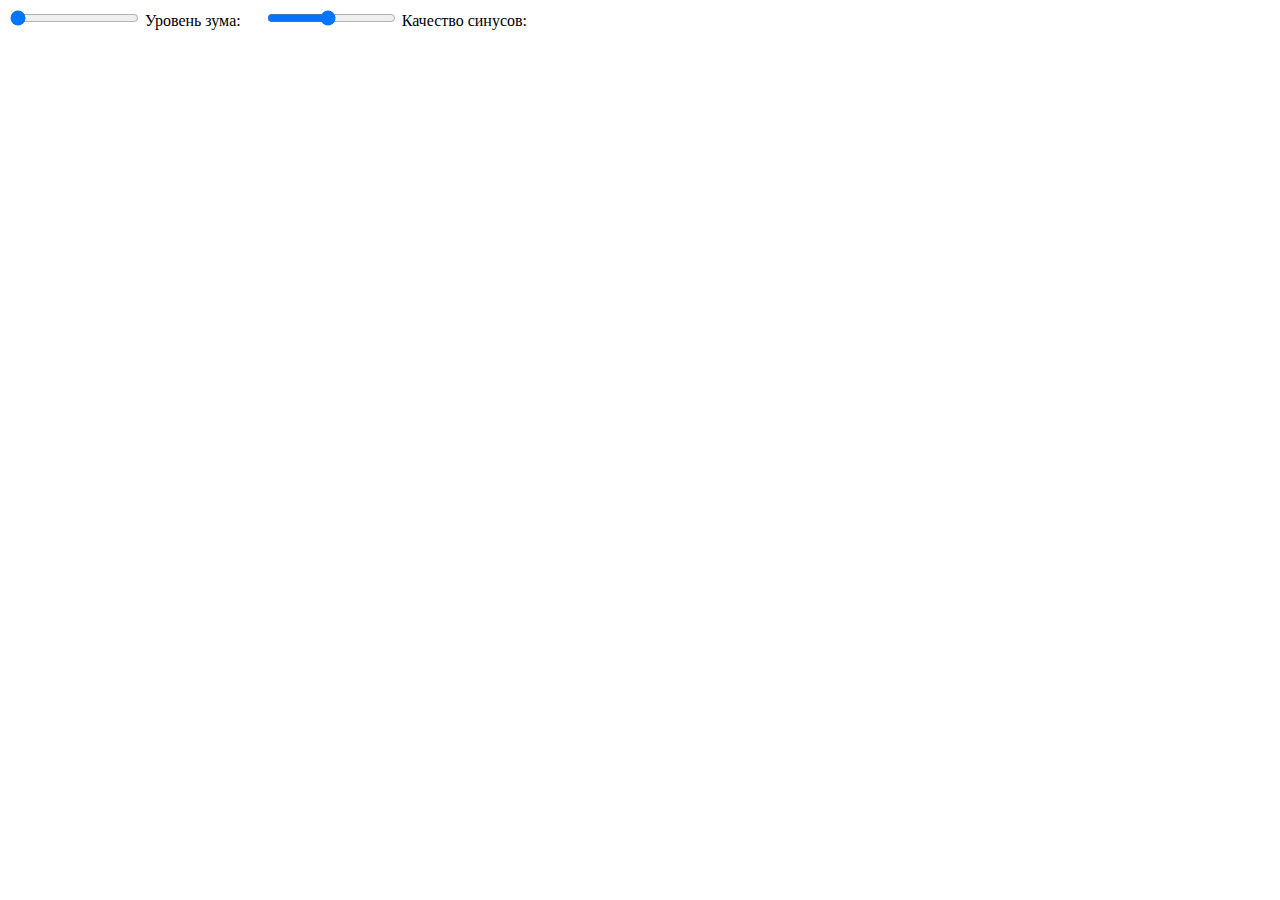
<file: sinus2.0.html>
<!DOCTYPE html>
<html>
<head lang="en">
    <meta charset="UTF-8">
    <title>Sinus 2.0</title>
    <style type="text/css">
        svg {
            border: solid #000000 1px;
            background-color: #f0f8ff;
        }
        svg line{
            stroke: grey;
            stroke-width: 2;
        }
        svg circle{
            stroke: steelblue;
            fill: #21B2B4;
            stroke-width: 2;
        }
        .axis path, .axis line {
            fill: none;
            stroke: #333;
        }
        .axis .grid-line {
            stroke: #000;
            shape-rendering: crispedges;
            stroke-opacity: 0.2;
        }
        .axis text {
            font: 10px Verdana;
        }
    </style>
    <script src="http://d3js.org/d3.v3.min.js"></script>
</head>
<body>
<input type = "range" id = "zoom" min = "1" max = "5" step = "1" value = "1" onchange="main()"> Уровень зума: <t id = "zoomlevel"></t>&nbsp&nbsp&nbsp&nbsp
<input type = "range" id = "quality" min = "1" max = "20" step = "1" value = "10" onchange="main()"> Качество синусов: <t id = "qualitylevel"></t><br><br>
<script type="text/javascript">
    //Painting
    function paint(svg, width, height, points, margin, zoom, consol){
        if (consol) console.group('---- Painting started ----');

        drawAxis(svg,width,height,margin,points[points.length-1].val,zoom, consol);
        drawPoly(points,svg);

        if (consol) console.info("Painting finished...");
        if (consol) console.groupEnd();
    }

    function drawAxis(svg, width, height, margin, maxX, zoom, consol){
        if (consol) console.warn('maxX: ' + maxX);
        // длина оси X= ширина контейнера svg - отступ слева и справа
        var xAxisLength = width - 2 * margin;

        // длина оси Y = высота контейнера svg - отступ сверху и снизу
        var yAxisLength = height- 2 * margin;

        // функция интерполяции значений на ось Х 
        var scaleX = d3.scale.linear()
                .domain([0, maxX / zoom])
                .range([0, xAxisLength]);
        var scaleY = d3.scale.linear()
                .domain([1 / zoom, -1 / zoom])
                .range([0, yAxisLength]);

        // создаем ось X  
        var xAxis = d3.svg.axis()
                .scale(scaleX)
                .orient("bottom")
                .ticks(31.4);
        var yAxis = d3.svg.axis()
                .scale(scaleY)
                .orient("left");

        // отрисовка оси              
        svg.append("g")
                .attr("class", "x-axis")
                .attr("transform",  // сдвиг оси вниз и вправо
                "translate(" + margin + "," + (height - margin) + ")")
                .call(xAxis);

        svg.append("g")
                .attr("class", "y-axis")
                .attr("transform", // сдвиг оси вниз и вправо на margin
                "translate(" + margin + "," + margin + ")")
                .call(yAxis);

        // создаем набор вертикальных линий для сетки  
        d3.selectAll("g.x-axis g.tick")
                .append("line") // добавляем линию
                .classed("grid-line", true) // добавляем класс
                .attr("x1", 0)
                .attr("y1", 0)
                .attr("x2", 0)
                .attr("y2", - (yAxisLength));

        // рисуем горизонтальные линии
        d3.selectAll("g.y-axis g.tick")
                .append("line")
                .classed("grid-line", true)
                .attr("x1", 0)
                .attr("y1", 0)
                .attr("x2", xAxisLength)
                .attr("y2", 0);
    }
    function drawPoly(points, svg){
        var pointsString = "";
        for (var i = 0; i < points.length; i++){
            pointsString += points[i].x + "," + points[i].y + " ";
        }

        svg.append("polygon")
                .style("fill", "blue")
                .style("stroke", "steelblue")
                .style("stroke-width", "2")
                .attr("points", pointsString);
    }
</script>
<script type="text/javascript">
    //Calculation

    var coeffX = 0;
    var coeffY = 0;

    function calc(svg, width, height, margin, count, step, zoom, keys, consol){
        if (consol) console.group('---- Calculation started ----');

        var points = [];
        changeCoeffs();
        fillArray();
        scalePoints();

        if (consol) {
            console.log('step: ' + step);
            console.log('count: ' + count);
            console.info("Calculation finished...");
            console.groupEnd();
        }

        paint(svg, width, height, points, margin, zoom, consol);

        function scalePoints(){
            var scaleCoeffX = count / (width - margin * 2);
            var scaleCoeffY = 1 / (height - margin * 2) * 2;
            if (consol) {
                console.log('scaleCoeffX: ' + scaleCoeffX);
                console.log('scaleCoeffY: ' + scaleCoeffY);
                console.log('width: ' + width);
                console.log('margin: ' + margin);
            }
            var b = false;
            var notInRangeCounter = 0;
            for(var i = 0; i < points.length; i++){
                points[i].x = points[i].x / scaleCoeffX * zoom;
                points[i].x += margin + coeffX;
                points[i].y = points[i].y / scaleCoeffY * zoom;
                points[i].y += height/2 + coeffY;
                if (points[i].x > width - margin) {
                    if (!b && consol) {
                        console.warn('i: ' + i + '(x: ' + points[i].x + ' > ' + (width - margin));
                    }
                    b = true;
                    points[i].x = points[i-1].x + coeffX;
                    points[i].y = height/2 + coeffY;
                    notInRangeCounter ++;
                }
                if (points[i].y > height - margin) points[i].y = height - margin;
                if (points[i].y < margin) points[i].y = margin;
            }
            if (consol) console.warn('There are ' + notInRangeCounter + ' values over the limit');
        }

        function fillArray(){
            if (consol) console.groupCollapsed('values:');
            for (var i = 0; i < count; i++){
                points[points.length] = {y: 0, x: 0, val: 0};
                points[points.length-1].y = Math.sin(i*step);
                points[points.length-1].x = i;
                points[points.length-1].val = i*step;
            }
            if (consol) console.groupEnd();
            points[points.length] = {x: count, y: 0, val: count * step};
        }

        function changeCoeffs(){
            if (keys.w) coeffY --;
            if (keys.a) coeffX --;
            if (keys.s) coeffY ++;
            if (keys.d) coeffX ++;
        }
    }
</script>
<script type="text/javascript">
    //Main code
    main();

    function main() {
        console.clear();
        d3.select('body').select('svg').remove(); //delete old svg if it exists
        var width = window.innerWidth - 30;
        var height = window.innerHeight - 100;
        var zoom = parseFloat(document.getElementById('zoom').value);
        var quality = parseFloat(document.getElementById('quality').value);
        var margin = 40;
        var count = 30 * quality;
        var step = 1 / quality;
        var consol = false;
        var svg = d3.select('body').append('svg').attr('width', width).attr('height', height).attr('class', 'axis').attr('id', 'svg');

        var keys = {w:false, a:false, s:false, d:false}; //keys state

        document.getElementById('zoomlevel').innerText = zoom;
        document.getElementById('qualitylevel').innerText = quality;

        console.info("Main code loaded at (" + new Date() + ")");

        console.group('More information');
        console.groupCollapsed('window: ' + window);
        console.log('width: ', window.innerWidth);
        console.log('height: ', window.innerHeight);
        console.groupEnd();
        console.groupCollapsed('svg: ' + svg);
        console.log('width: ', width);
        console.log('height: ', height);
        console.groupEnd();
        console.group('Other parameters');
        console.log('zoom level: ' + zoom);
        console.log('quality level: ' + quality);
        console.groupEnd();

        calc(svg, width, height, margin, count, step, zoom, keys, consol);

        window.onresize = function () {
            repaint();
        };

        function repaint(keys){
            svg.select('polygon').remove();
            svg.selectAll('g').remove();
            calc(svg, width, height, margin, count, step, zoom, keys, consol);
            if (consol) console.info('repaint!');
        }

        function key(event){
            var code = event.keyCode;
            if (consol) console.log('key pressed: ' + code);
            if (event.type == 'keydown'){
                if (code == 87) keys.w = true;
                if (code == 65) keys.a = true;
                if (code == 68) keys.d = true;
                if (code == 83) keys.s = true;
            }
            else if (event.type == 'keyup'){
                if (code == 87) keys.w = false;
                if (code == 65) keys.a = false;
                if (code == 68) keys.d = false;
                if (code == 83) keys.s = false;
            }
            repaint(keys);
            //main();
        }




        // Функция для добавления обработчика событий
        function addHandler(object, event, handler, useCapture) {
            if (object.addEventListener) {
                object.addEventListener(event, handler, useCapture ? useCapture : false);
            } else if (object.attachEvent) {
                object.attachEvent('on' + event, handler);
            } else alert("Add handler is not supported");
        }
        // Добавляем обработчики
        /* Gecko */
        addHandler(window, 'DOMMouseScroll', wheel);
        /* Opera */
        addHandler(window, 'mousewheel', wheel);
        /* IE */
        //addHandler(document, 'mousewheel', wheel);

        addHandler(window, 'keydown', key);
        addHandler(window, 'keyup', key);
        // Обработчик события
        function wheel(event) {
            var delta; // Направление скролла
            // -1 - скролл вниз
            // 1  - скролл вверх
            event = event || window.event;
            // Opera и IE работают со свойством wheelDelta
            if (event.wheelDelta) {
                delta = event.wheelDelta / 120;
                // В Опере значение wheelDelta такое же, но с противоположным знаком
                if (window.opera) delta = -delta;
                // В реализации Gecko получим свойство detail
            } else if (event.detail) {
                delta = -event.detail / 3;
            }
            // Запрещаем обработку события браузером по умолчанию
            if (event.preventDefault)  event.preventDefault();
            event.returnValue = false;
            return delta;
        }
    }
</script>
</body>
</html>
</file>
